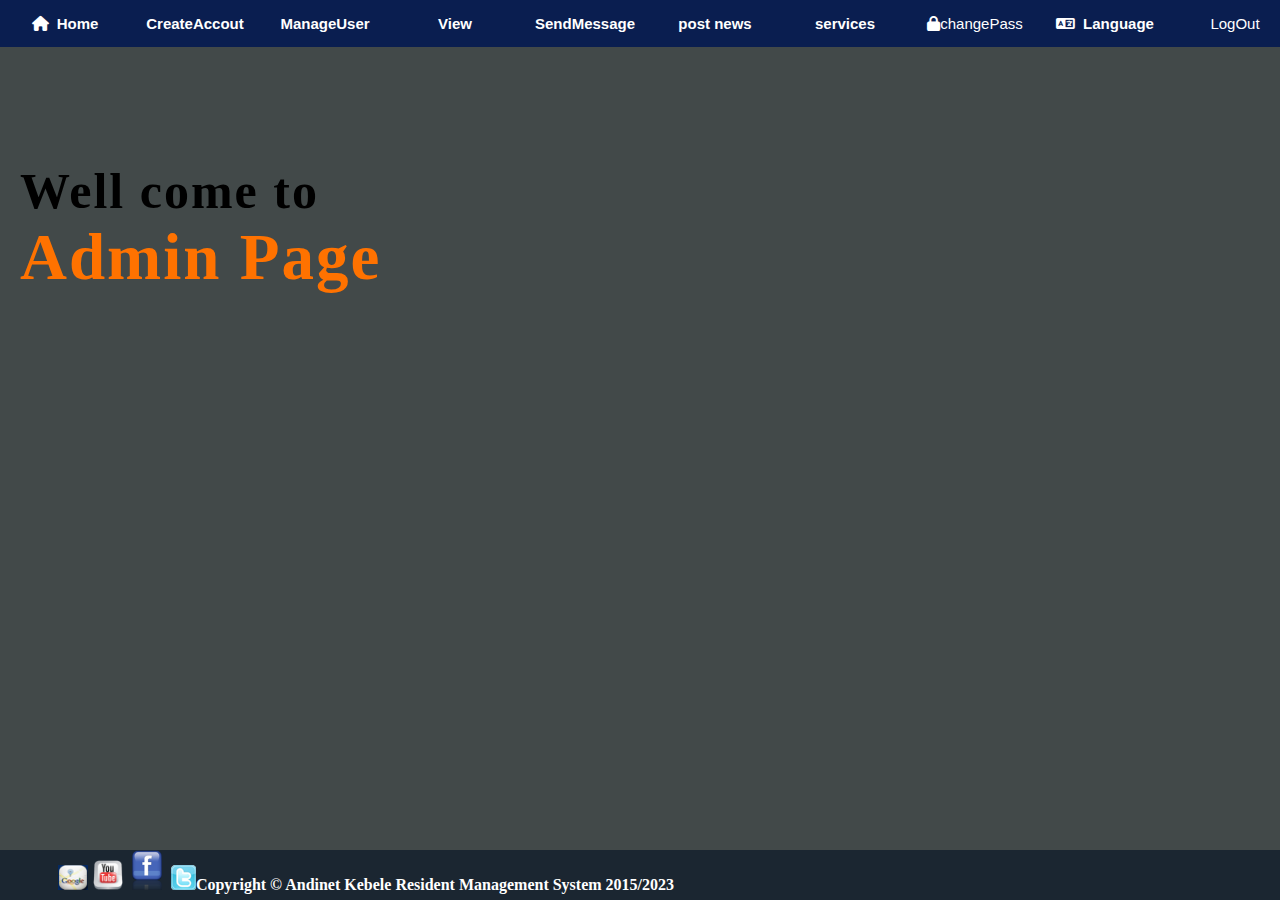
<file: Admin_home.html>
<?php 

require 'lang.php';
$session_id="";
include('dbcon.php');
include('session.php'); 
$result=mysqli_query($con, "select * from users_acc where username='$session_id'")or 
die('Error In Session');
$row=mysqli_fetch_array($result);
?>
<!DOCTYPE html>
<head>
<title>Residential Managemant System</title>
<link rel="stylesheet"  href="css/style_admin_home.css"/>
<link rel="stylesheet"  href="https://cdnjs.cloudflare.com/ajax/libs/font-awesome/6.3.0/css/all.min.css"/>
<style type="text/css">
body
{   
background:#424949;
}
</style>
</head>
<body>
    <div class="menu-bar">
     <ul>
<li class="active"><a href="Admin_home.html"><i class="fa fa-house"></i><b>Home</b></b></a></li>
<li class="active"><a href="#.php"><b>CreateAccout</b></b></a>
  <div class="sub-menu-1">
       <ul>
            <li><a href="create_admin.html">Admin</a></li>
            <li><a href="clerk_create.html">Clerk</a></li>
            <li><a href="Resident_create.html">Resident</a></li>
       </ul>
  </div>
</li>
<li class="active"><a href="#.php"></i><b>ManageUser</b></b></a>
<div class="sub-menu-1">
       <ul>
            <li><a href="manage_clerk.html">Clerk</a></li>
            <li><a href="#">Resident</a></li>
       </ul>
  </div>
</li>
<li class="active"><a href="#.php"></i><b>View</b></b></a>
  <div class="sub-menu-1">
       <ul>
            <li><a href="#">Message</a></li>
            <li><a href="#">View Message</a></li>
            <li><a href="#">View Reuest</a></li>
              <li><a href="#">View Report</a></li>
            <li><a href="#">View Feedback</a></li>
       </ul>
  </div>
</li>
<li class="active"><a href="#.php"></i><b>SendMessage</b></a></li>
<li class="active"><a href="#.php"><b>post news</b></a></li>
<li class="active"><a href="#.php"><b>services</b></a>
<div class="sub-menu-1">
       <ul>
            <li><a href="#">Manage Id_card Info</a></li>
            <li><a href="#">Manage Birth Info</a></li>
            <li><a href="#">Manage Death Info</a></li>
              <li><a href="#">Renew Id_card</a></li>
       </ul>
  </div>
</li>
<li class="active"><a href="#.php"></i><i class="fa-solid fa-lock"></i>changePass</b></a></li>
<li class="active"><a href="#.php"><i class="fa fa-language"></i><b>Language</b></a>
<div class="sub-menu-1">
       <ul>
            <li><a href="Admin_home.html?lang=en">English</a></li>
            <li><a href="Admin_home.html?lang=fr">አማርኛ </a></li>
       </ul>
  </div>
</li>
<li class="active"><a href="home.html">LogOut</a>
</li>
    </ul>
</div><div class="content">
  <h1>Well come to<br><span>Admin Page<br></span> </h1></div>

    <footer style="position: fixed; bottom: 0;width: 100%; height: 50px;background: #1B2631;">
    &nbsp;&nbsp;&nbsp;&nbsp;&nbsp;&nbsp;&nbsp;&nbsp;&nbsp;&nbsp;&nbsp;&nbsp;&nbsp;
         <a href="http://www.google.com" target="_blank"><img src="images/google-map.png" title="Google" width="30" height="25"></a>
        <a href="http://youtube.com"><img src="images/youtube.png" id="youtube" width="30"></a>
        <a href="http://facebook.com"><img src="images/facebook.png" id="facebook" width="40"></a> 
        <a href="http://tweeter.com"><img src="images/tweeter.png" id="tweeter"></a><b><font face="Elephant" color="white"size="3">Copyright &copy; Andinet  Kebele Resident Management System  2015/2023  </font></b>    
                    </footer>
</body>
<script>
    
    var sub-menu-1 = document.querySelectorAll(".sub-menu-1");

    for (var i = 0; i < sub-menu-1.length; i++) {
        
        sub-menu-1[i].addEventListener('click',function(e){

            for (var x = 0; x < sub-menu-1.length; x++) {
                sub-menu-1[x].querySelector(".dropdown-content").classList.add("hide");
            }

            e.currentTarget.querySelector(".dropdown-content").classList.toggle("hide");
        });
    }

</script>
</html>
</file>
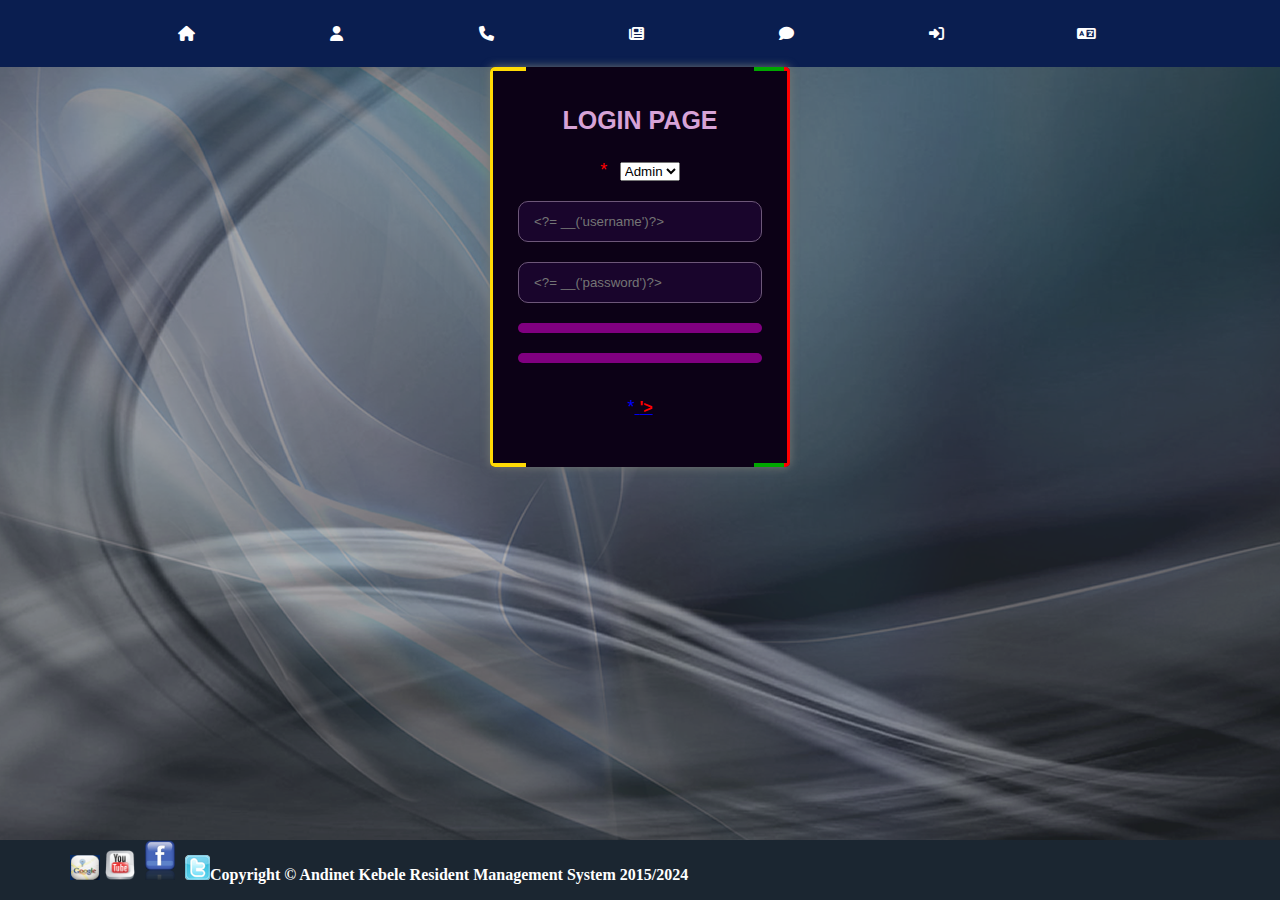
<file: Admin_log.html>
<?php 

require 'lang.php';

?>
<HTML>
<head>
<title>Residential Managemant System</title>
<link rel="stylesheet"  href="css/style_home.css"/>
<link rel="stylesheet"  href="https://cdnjs.cloudflare.com/ajax/libs/font-awesome/6.3.0/css/all.min.css"/>
<style type="text/css">
body
{   
background-image:url(images/png2.png);
}
</style>
<body>
    <div class="menu-bar">
     <ul>
<li class="active"><a href="home.php"><i class="fa fa-house"></i><?= __('Home')?></a></li>
<li class="active"><a href="#.php"><i class="fa fa-user"></i><?= __('AboutUs')?></a>
  <div class="sub-menu-1">
       <ul>
            <li><a href="#"><?= __('Vision')?></a></li>
            <li><a href="#"><?= __('Mission')?></a></li>
            <li><a href="#"><?= __('Team')?></a></li>
       </ul>
  </div>
</li>
<li class="active"><a href="#.php"><i class="fa fa-phone"></i><?= __('ContactUs')?></a></li>
<li class="active"><a href="#.php"><i class="fa fa-newspaper"></i><?= __('News')?></a></li>
<li class="active"><a href="#.php"><i class="fa fa-comment"></i><?= __('Feedback')?></a></li>
<li class="active"><a href="#.php"><i class="fa fa-right-to-bracket"></i><?= __('Login')?></a>
<div class="sub-menu-1">
       <ul>
            <li><a href="Admin_log.php"><?= __('Admin')?></a></li>
            <li><a href="Clerk_log.php"><?= __('Clerk')?></a></li>
            <li><a href="Resident_log.php"><?= __('Resident')?></a></li>
       </ul>
  </div>
</li>
<li class="active"><a href="#.php"><i class="fa fa-language"></i><?= __('Language')?></a>
<div class="sub-menu-1">
       <ul>
            <li><a href="Admin_log.php?lang=en">English</a></li>
            <li><a href="Admin_log.php?lang=fr">አማርኛ </a></li>
       </ul>
  </div>
</li>
    </ul></div>
    <center><form action="Admin_login_ver.php" class="log_form" method="post" name="frm_login" >
      <span></span>
      <span></span>
      <span></span>
      <span></span>
      
      <div class="form-inner">
        <h2>LOGIN PAGE</h2>
        <div class="contents">
          <font color="red" size="4">*</font><label><?= __('Account Type')?></label>&nbsp;&nbsp;&nbsp;<select name="privilege" id=""><option>Admin</option></select>
         <input class="input" type="text" name="username" placeholder="<?= __('username')?>" 
          title="<?= __('Enter userName')?>" />
          <input class="input" type="password" name="password" placeholder="<?= __('password')?>" 
          title="Enter password" />
          <button  class="btn" name="Login"title="<?= __('Login')?>"><?= __('Login')?></button>
          <button class="btn" type="reset" name="clear" title="<?= __('Clear')?>"><?= __('Clear')?></button><br><br><br>
          <font color="blue" size="4">*<b><a href = 'forget_pass.php?'> 
<font color="red" size="3" title='<?= __('You can Check and find  your password')?>'><?= __('Forget Your Password?')?></a></font>
          </div>
      </div>
    </form></center> 
     <footer style="position: fixed; bottom: 0;width: 100%; height: 60px;   /* Height of the footer */ background: #1B2631;">&nbsp;&nbsp;&nbsp;&nbsp;&nbsp;&nbsp;&nbsp;&nbsp;&nbsp;&nbsp;&nbsp;&nbsp;&nbsp;
         <a href="http://www.google.com" target="_blank"><img src="images/google-map.png" title="Google" width="30" height="25"></a>
        <a href="http://youtube.com"><img src="images/youtube.png" id="youtube" width="30"></a>
        <a href="http://facebook.com"><img src="images/facebook.png" id="facebook" width="40"></a> 
        <a href="http://tweeter.com"><img src="images/tweeter.png" id="tweeter"></a><b><font face="Elephant" color="white"size="3">Copyright &copy; Andinet  Kebele Resident Management System  2015/2024  </font></b>    
                    </footer>

</body>

</html>
</file>
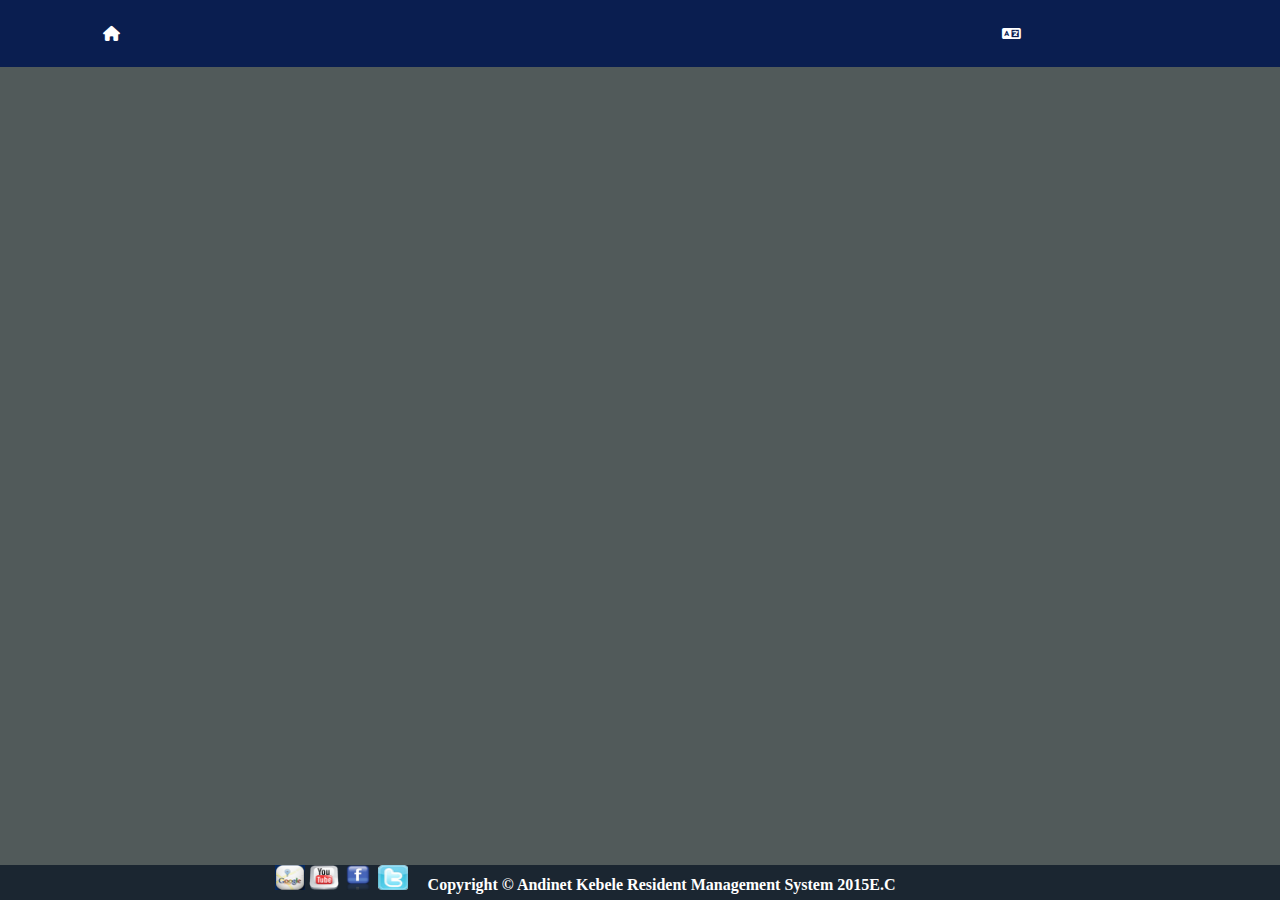
<file: Clerk_home.html>
<?php 

require 'lang.php';

?>
<!DOCTYPE html>
<head>
<title>Residential Managemant System</title>
<link rel="stylesheet"  href="css/style_home.css"/>
<link rel="stylesheet"  href="https://cdnjs.cloudflare.com/ajax/libs/font-awesome/6.3.0/css/all.min.css"/>
<style type="text/css">
body
{   
background:#515A5A;
}
</style>
</head>
<body>
    <div class="menu-bar">
     <ul>
<li class="active"><a href="Clerk_home.php" title="Home"><i class="fa fa-house"></i><?= __('Home')?></a></li>
<li class="active"><a href="register_resident.php" title="Register Resident"><?= __('Reg_Resident')?></a></li>
<li class="active"><a href="#.php" title="send Message"></i><?= __('sendMessage')?></a></li>
<li class="active"><a href="#.php" title="Manage Resident"></i><?= __('Manage_Res')?></a>
<div class="sub-menu-1">
       <ul>
            <li><a href="#"><?= __('search Resident')?></a></li>
            <li><a href="#"><?= __('clearance info')?></a></li>
       </ul>
  </div>
</li>
<li class="active"><a href="#.php" title="view"></i><?= __('View')?></a>
  <div class="sub-menu-1">
       <ul>  <li><a href="#"><?= __('Message')?></a></li>
            <li><a href="#"><?= __('View Feedback')?></a></li>
            <li><a href="#"><?= __('Withdrawal request')?></a></li>
       </ul>
  </div>
</li>
</li></li><li class="active"><a href="#.php" title="change Password"></i><?= __('change_Pass')?></a></li>
<li class="active"><a href="#.php" ><i class="fa fa-language"></i><?= __('Language')?></a>
<div class="sub-menu-1">
       <ul>
            <li><a href="Admin_home.php?lang=en">English</a></li>
            <li><a href="Admin_home.php?lang=fr">አማርኛ </a></li>
       </ul>
  </div>
</li>
<li class="active"><a href="home.php"><i class="fa fa-left-to-bracket"></i><?= __('LogOut')?></a>
</li></ul></div><div class="content">
  <h1><?= __('Well come to')?><br><span><?= __('Clerk Page')?><br></span> </h1>
            
                </div>
        <footer style="position: fixed; bottom: 0;width: 100%; height: 35px;/* Height of the footer */ background: #1B2631;">&nbsp;&nbsp;&nbsp;&nbsp;&nbsp;&nbsp;&nbsp;&nbsp;&nbsp;&nbsp;&nbsp;&nbsp;&nbsp;&nbsp;&nbsp;&nbsp;&nbsp;&nbsp;&nbsp;&nbsp;&nbsp;&nbsp;&nbsp;&nbsp;&nbsp;&nbsp;&nbsp;&nbsp;&nbsp;&nbsp;&nbsp;&nbsp;&nbsp;&nbsp;&nbsp;&nbsp;&nbsp;&nbsp;&nbsp;&nbsp;&nbsp;&nbsp;&nbsp;&nbsp;&nbsp;&nbsp;&nbsp;&nbsp;&nbsp;&nbsp;&nbsp;&nbsp;&nbsp;&nbsp;&nbsp;&nbsp;&nbsp;&nbsp;&nbsp;&nbsp;&nbsp;&nbsp;&nbsp;&nbsp;&nbsp;
         <a href="http://www.google.com" target="_blank"><img src="images/google-map.png" title="Google" width="30" height="25"></a>
        <a href="http://youtube.com"><img src="images/youtube.png" id="youtube" width="30"height="25"></a>
        <a href="http://facebook.com"><img src="images/facebook.png" id="facebook" width="30"height="25"></a> 
        <a href="http://tweeter.com"><img src="images/tweeter.png" id="tweeter"width="30"height="25"></a><b><font face="Elephant"  color="white"size="3">&nbsp;&nbsp;&nbsp;&nbsp;&nbsp;Copyright &copy; Andinet  Kebele Resident Management System  2015E.C </font></b></footer>
</body>
<script>
    
    var sub-menu-1 = document.querySelectorAll(".sub-menu-1");

    for (var i = 0; i < sub-menu-1.length; i++) {
        
        sub-menu-1[i].addEventListener('click',function(e){

            for (var x = 0; x < sub-menu-1.length; x++) {
                sub-menu-1[x].querySelector(".dropdown-content").classList.add("hide");
            }

            e.currentTarget.querySelector(".dropdown-content").classList.toggle("hide");
        });
    }

</script>
</html>
</file>
<file: css/style_admin_home.css>
*{
    padding: 0;
    margin: 0;
    box-sizing: border-box;
}
body{
     background: linear-gradient(to top, rgba(0,0,0,0.8)50%,rgba(0,0,0,0.8)50%);
    background-size: cover;
    background-position: center;
    font-family: sans-serif;
    font-size: 15px;
    font-style: bold;
}
.menu-bar{
    margin-top:0px;
    background:rgb(10,30, 80); 
    text-align: center;

    }
    
.menu-bar ul{
         display:inline-flex;
        list-style: none;
        color: white;
    }
.menu-bar ul li{
    width: 120px;
    margin: 5px;
    padding: 10px;
}
.menu-bar ul li a{
    text-decoration: none;
    color:#fff;
}
.menu-bar ul li:hover{
    background: rgb(0, 120, 0);
    border-radius: 3px;
}

/*for gap bn icon and links*/
.menu-bar .fa{
    margin-right: 8px;
}
.sub-menu-1{
display: none;
}
.menu-bar ul li:hover .sub-menu-1{
    display: block;
    position: absolute;
    background: rgb(10,30, 80);
    margin-top: 12px;
    margin-left: 15px;
}
/*align sub link of main link vertically*/
.menu-bar ul li:hover .sub-menu-1 ul{
    display: block;
    margin: 10px;
}
.menu-bar ul li:hover .sub-menu-1 ul li{
    width: 150px;
    padding: 10px;
    border-bottom: 1px dotted #fff ;
    background: transparent;
    border-radius: 0;
    text-align: left;
}
/*remove last white line from the sub-link*/
.menu-bar ul li:hover .sub-menu-1 ul li:last-child{
    border-bottom: none;
}
.menu-bar ul li:hover .sub-menu-1 ul li a:hover{
    color: #b2ff0f;
}




////////
.content{
    width: 1200px;
    height: auto;
    margin: auto;
    color: #fff;
    position: relative;
}
.content h1{
    font-family: 'Times New Roman';
    font-size: 50px;
    padding-left: 20px;
    margin-top: 9%;
    letter-spacing: 2px;
}
.content span{
    color: #ff7200;
    font-size: 65px
}
//////////////*print*/
a.print_link {
    
}
 
a.print_link:hover {
    background-color: #ffffff;
    color: #b95d6a;
}
</file>
<file: css/style_home.css>
*{
    padding: 0;
    margin: 0;
    box-sizing: border-box;
}
body{
     /*background: linear-gradient(to top, rgba(0,0,0,0.8)50%,rgba(0,0,0,0.8)50%);*/
    background-size: cover;
    background-position: center;
    font-family: sans-serif;
    font-size: 15px;
    font-style: bold;
}
.menu-bar{
    margin-top:0px;
    background:rgb(10,30, 80); 
    text-align: center;
    }
    
.menu-bar ul{
         display:inline-flex;
        list-style: none;
        color: white;
    }
.menu-bar ul li{
    width: 120px;
    margin: 15px;
    padding: 10px;
}
.menu-bar ul li a{
    text-decoration: none;
    color:#fff;
}
.menu-bar ul li:hover{
    background: rgb(0, 120, 0);
    border-radius: 3px;
}

/*for gap bn icon and links/////////////////////
/////////////////////
//////////////////////////*/

.menu-bar .fa{
    margin-right: 7px;
}
.sub-menu-1{
display: none;
}
.menu-bar ul li:hover .sub-menu-1{
    display: block;
    position: absolute;
    background:rgb(10,30, 80);
    margin-top: 12px;
    margin-left: 15px;
}

/*align sub link of main link vertically///////////////
//////////////////
///////////////////////////////////*/

.menu-bar ul li:hover .sub-menu-1 ul{
    display: block;
    margin: 10px;
}
.menu-bar ul li:hover .sub-menu-1 ul li{
    width: 150px;
    padding: 10px;
    border-bottom: 1px dotted #fff ;
    background: transparent;
    border-radius: 0;
    text-align: left;
}
/*remove last white line from the sub-link*/
.menu-bar ul li:hover .sub-menu-1 ul li:last-child{
    border-bottom: none;
}
.menu-bar ul li:hover .sub-menu-1 ul li a:hover{
    color: #b2ff0f;
}


/*home text//////////////////
//////////////////////////
//////////////////////*/
.forget_form{
    width: 500px;
    height: 400px;
    margin: auto;
    color: #fff;
    position: relative;
    background: #0c0116;
overflow: hidden;
box-shadow: 0px 0px 10px 0px rgb(116, 119, 114);
border-radius: 5px;
}
.content{
    align-items: bottom;
    width: 1200px;
    height: 200px;
    margin: auto;
    color: #fff;
    position: relative;
}
.content h1{
    font-family: 'Times New Roman';
    font-size: 50px;
    padding-left: 20px;
    margin-top:15%;
    letter-spacing: 2px;
}
.content span{
    color: #ff7200;
    font-size: 65px

}


/*for login form////////////////////
////////////////////////////
/////////////////////////////*/

.log_form{
position: relative;
padding: 60px 15px;
width: 300px;
height: 400px;
background: #0c0116;
overflow: hidden;
box-shadow: 0px 0px 10px 0px rgb(116, 119, 114);
border-radius: 5px;
}
label{
    color: white;
}
.form-inner {
position: absolute;
height: 98%;
width: 98%;
top: 50%;
left: 50%;
background: #0c0116;
transform: translate(-50%, -50%);
}

.contents {
height: 100%;
width: 100%;
padding: 25px;
}
.form-inner h2 {
font-size: 25px;
color: #d7a3d7;
text-align: center;
padding-top: 35px;
}
.input {
display: block;
padding: 12px 15px;
width: 100%;
left: 50%;
border-radius: 10px;
margin-top: 20px;
border: 1.5px solid rgb(109, 87, 121);
outline: none;
background: #19052c;
color: white;
}

.btn {
cursor: pointer;
color: white;
margin-top: 20px;
width: 100%;
padding: 5px;
outline: none;
background: #800080;
border: none;
font-size: 15px;
border-radius: 10px;
transition: 0.4s;
}
.btn:hover {
background: #c907c9;
}

.log_form span {
position: absolute;
height: 100%;
width: 50%;

}

.log_form span:nth-child(1) {
background: #ffda05;
top: 0;
left: -38%;
}
.log_form span:nth-child(2) {
background: #00a800;
bottom: 0;
right: -38%;
}
.log_form span:nth-child(3) {
background: #800080;
right: -48%;
top: 0px;
}
.log_form span:nth-child(4) {
background: #ff0000;
bottom: 0;
right: -48%;
animation-delay: 1s;
}
/*foget password////////////
//////////////////////*/
.check_btn{
color: #800080;
width: 25%;
margin-left: 100px;
font-size: 20px;
background: #ff0000;
font-style: bold;
}
.check_btn :hover{
    color: green;
}

/*add a page footer at the bottom*/
.footer-menu{
    position: fixed;
   bottom: 0;
   width: 100%;
   height: 60px;   /* Height of the footer */
   background: #6cf;
}
</file>
